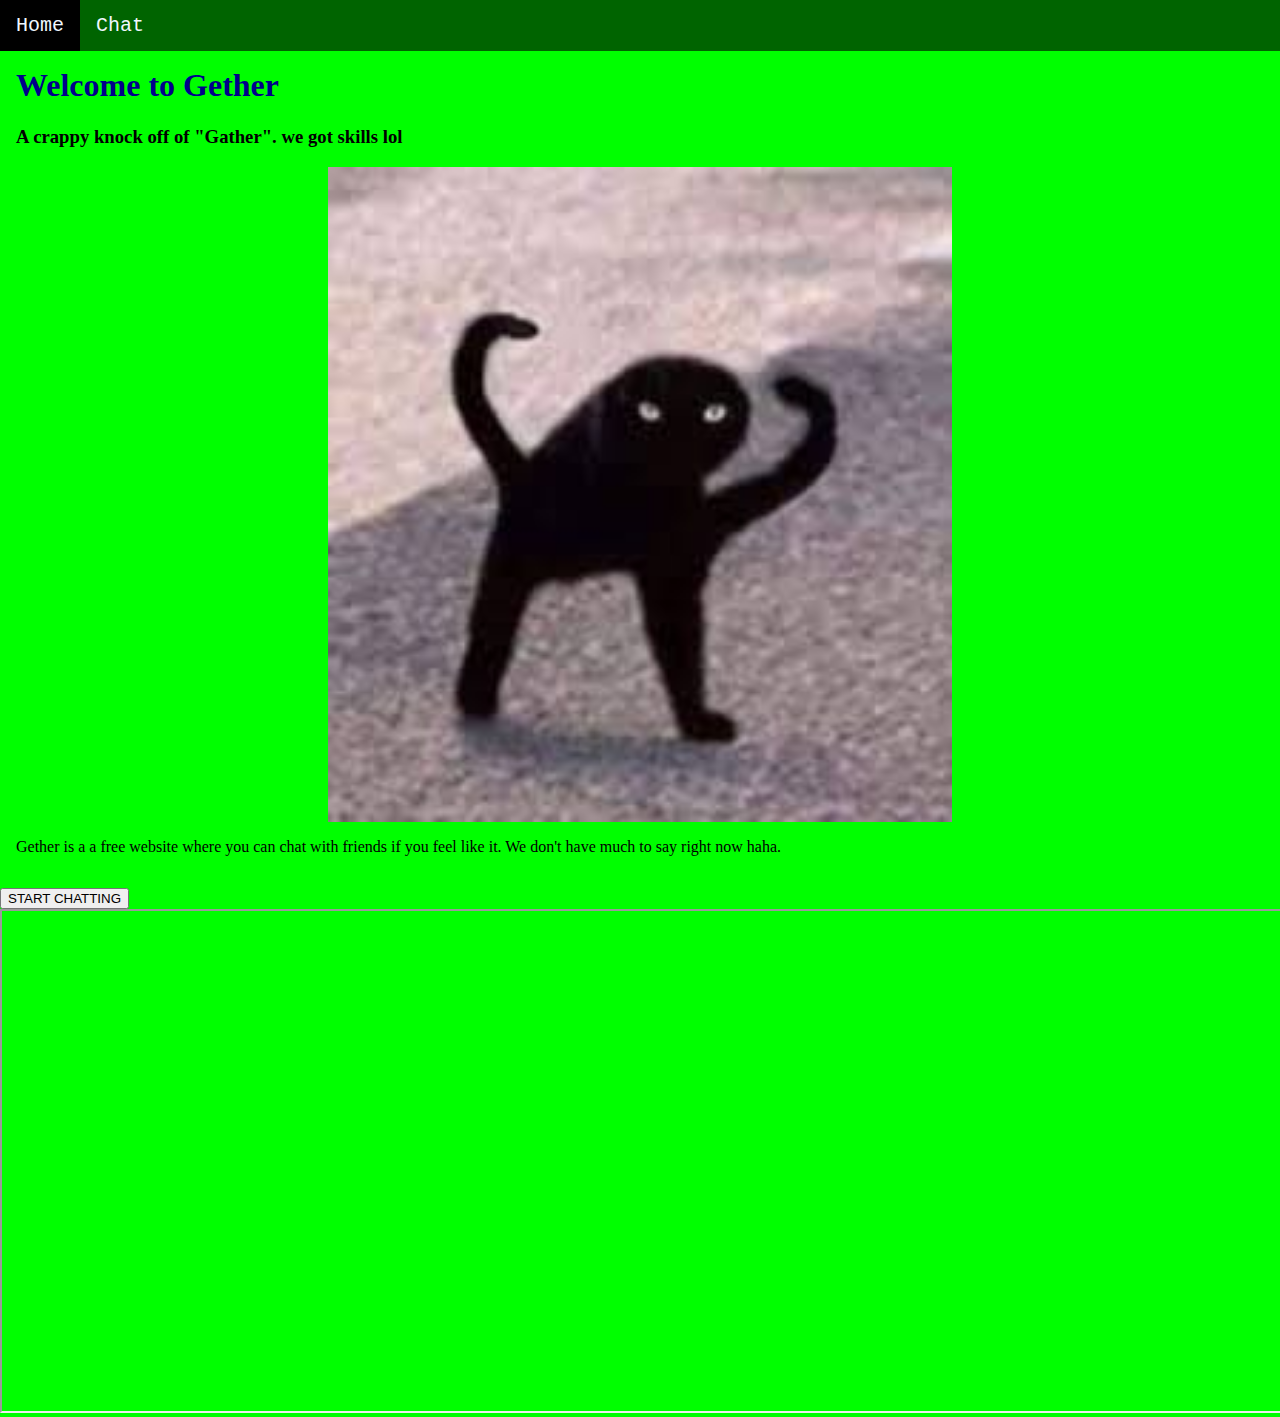
<file: index.html>
<!DOCTYPE html>
<html>

  <head>
    <title> Gether</title>
    <link rel="stylesheet" href="style.css"> 
  </head>
  <body style="background-color:lime;">
    <div class="topnav">
      <a class="active" href="https://SpecificWarmheartedRevisioncontrol.anubis3.repl.co">Home</a>
      <a href="https://Gether.anubis3.repl.co">Chat</a>
    </div>
    <div class="content">
      <h1> Welcome to Gether</h1>
      <h3> A crappy knock off of "Gather". we got skills lol</h3>
      <img src="cursed cat.jpeg"; alt="cursed cat"; width="200" height="200"; class="center">
      <p> Gether is a a free website where you can chat with friends if you feel like it. We don't have much to say right now haha. </p>
    </div>
  <button onclick="document.location='https://Gether.anubis3.repl.co' ">START CHATTING</button>
  <iframe src="https://gether.anubis3.repl.co/" title=Chat width=1500 height=500></iframe>
</body>
</html>
</file>
<file: style.css>
body {margin:0%;}

.center {
  display: block;
  margin-left: auto;
  margin-right: auto;
  width: 50%;
  height: 50%;
}

h1 {
  font-family: 'Comic Sans', cursive;
  color: darkblue;
}

.topnav {
  background-color: darkgreen;
  overflow: hidden;
  position: fixed;
  top: 0;
  width: 100%;
}

.topnav a {
  float: left;
  color: aliceblue;
  font-family: monospace;
  text-align: center;
  padding: 14px 16px;
  text-decoration: lawngreen;
  font-size: 20px;
}

.topnav a:hover {
  background-color:black;
  color:aliceblue;
}


.content {
  padding: 16px;
  margin-top: 30px;
}
</file>
